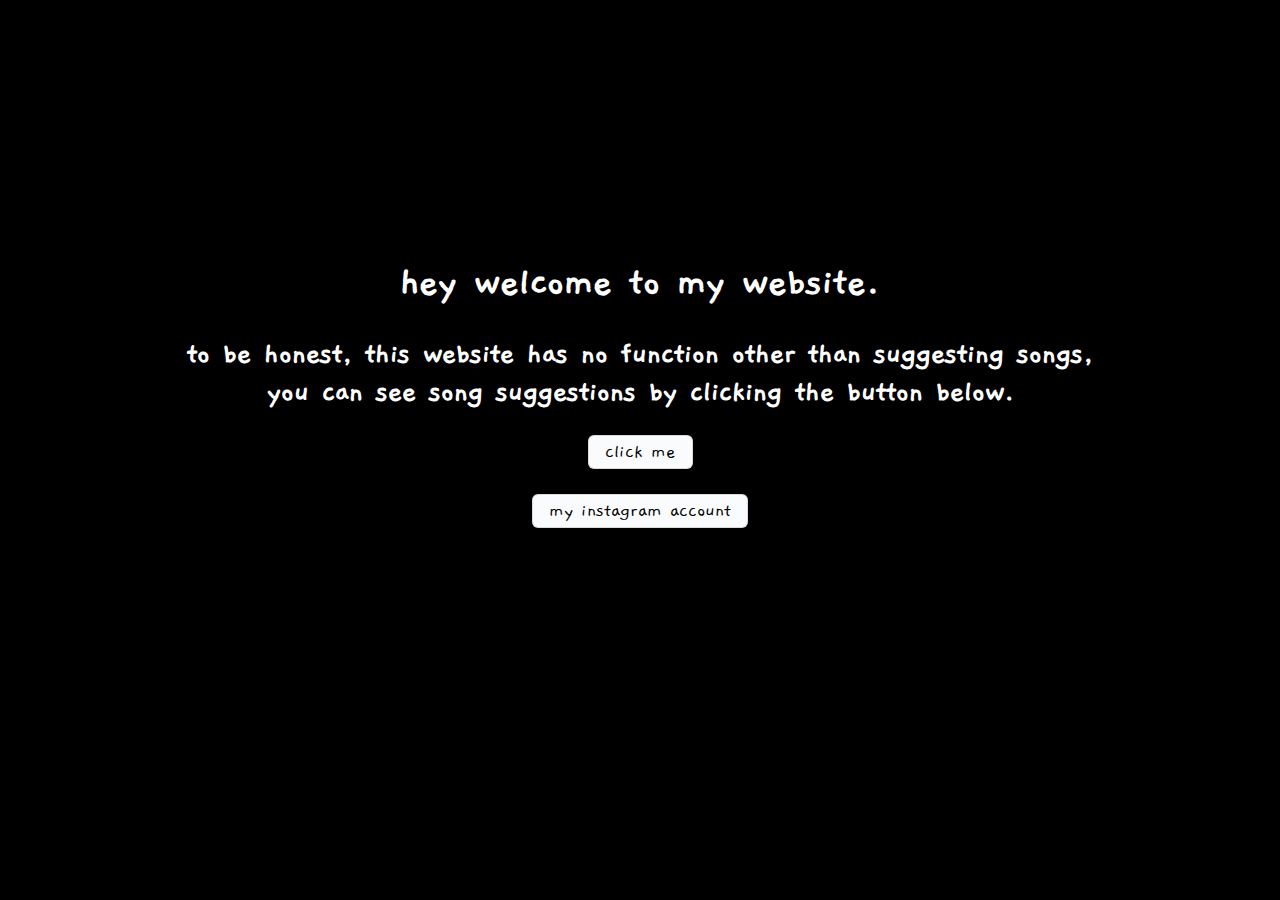
<file: index.html>
<!DOCTYPE html>
<html lang="tr">
<head>
    <meta charset="UTF-8">
    <meta http-equiv="X-UA-Compatible" content="IE=edge">
    <meta name="viewport" content="width=device-width, initial-scale=1.0">
    <link rel="stylesheet" href="style.css">
    <link rel="shortcut icon" href="ico/favicon.ico" type="image/x-icon">
    <title>ekin's website</title>
</head>
<body>
    <div class="container">
        <h1>hey welcome to my website.</h1> 
        <h2>to be honest, this website has no function other than suggesting songs,<br>you can see song suggestions by clicking the button below.</h2>
        <form action="list.html">
        <button type="submit" class="btn1">click me</button>
        </form>
        <br>
        <button type="button" class="btn2" onclick="ig()">my instagram account</button>  
    </div>
    <script src="script.js"></script>
</body>
</html>
</file>
<file: style.css>
@font-face {
    font-family: custom;
    src: url("assets/Gaegu-Regular.ttf");
}

body {
    margin: 0;
    padding: 0;
    background-color: black;
    color: white;
    font-family: custom;
    text-decoration: none;
    font-size: 20px;
}

.container {
    padding: 6px 13px;
    text-align: center;
    margin-top: 225px;
}

.container2 {
    padding: 6px 13px;
    text-align: center;
}

button {
    appearance: none;
    background-color: #FAFBFC;
    border: 1px solid rgba(27, 31, 35, 0.15);
    border-radius: 6px;
    box-shadow: rgba(27, 31, 35, 0.04) 0 1px 0, rgba(255, 255, 255, 0.25) 0 1px 0 inset;
    box-sizing: border-box;
    color: black;
    cursor: pointer;
    display: inline-block;
    font-family: custom;
    font-size: 20px;
    font-weight: 500;
    line-height: 20px;
    list-style: none;
    padding: 6px 16px;
    position: relative;
    transition: background-color 0.2s cubic-bezier(0.3, 0, 0.5, 1);
    user-select: none;
    -webkit-user-select: none;
    touch-action: manipulation;
    vertical-align: middle;
    white-space: nowrap;
    word-wrap: break-word;
}
</file>
